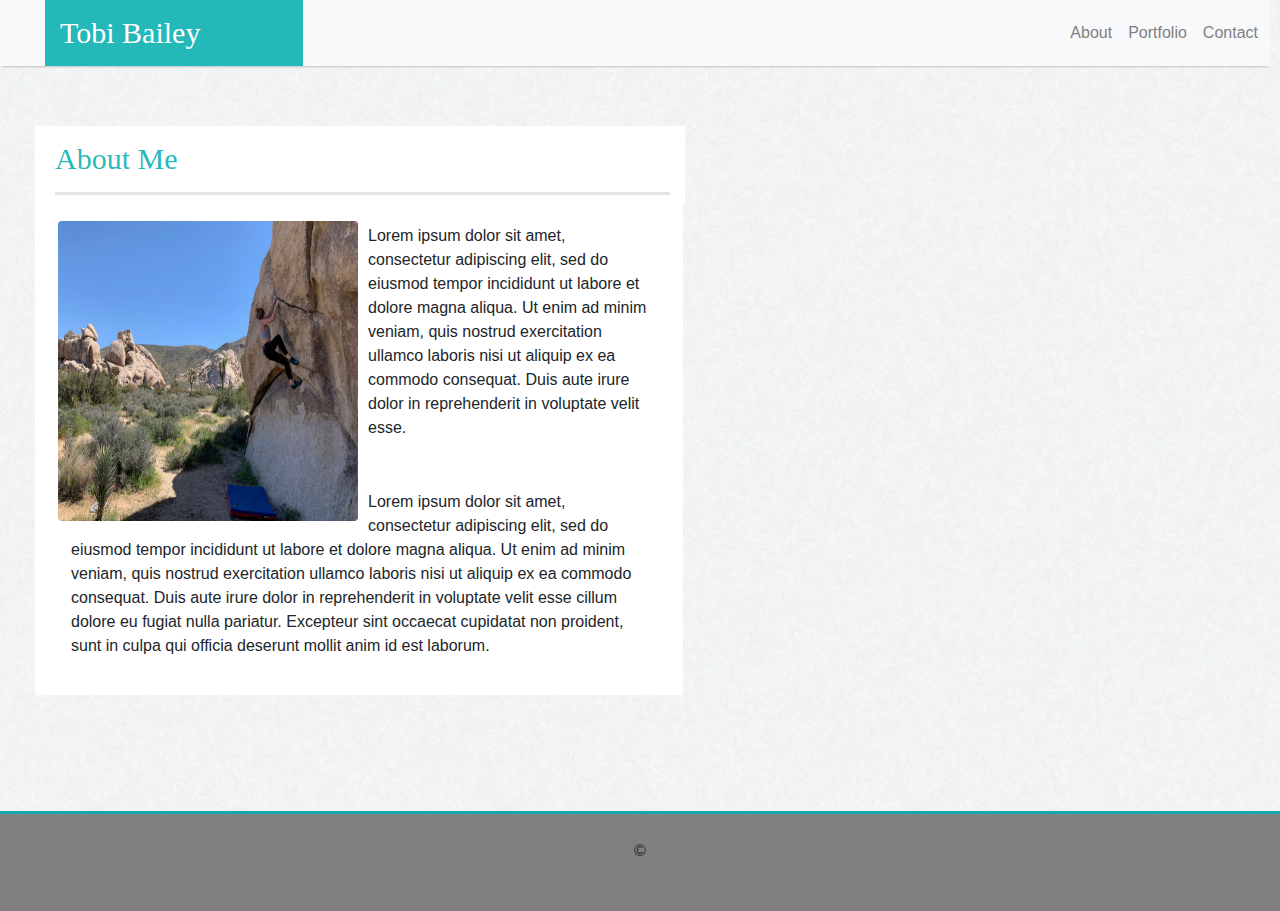
<file: index.html>
<!DOCTYPE html>
<html lang="en-us">
  <head>
    <meta charset="UTF-8">
    <title>Index Information</title>
    <link rel="stylesheet" href="https://stackpath.bootstrapcdn.com/bootstrap/4.4.1/css/bootstrap.min.css" integrity="sha384-Vkoo8x4CGsO3+Hhxv8T/Q5PaXtkKtu6ug5TOeNV6gBiFeWPGFN9MuhOf23Q9Ifjh" crossorigin="anonymous">
    <script src="https://code.jquery.com/jquery-3.4.1.slim.min.js" integrity="sha384-J6qa4849blE2+poT4WnyKhv5vZF5SrPo0iEjwBvKU7imGFAV0wwj1yYfoRSJoZ+n" crossorigin="anonymous"></script>
<script src="https://cdn.jsdelivr.net/npm/popper.js@1.16.0/dist/umd/popper.min.js" integrity="sha384-Q6E9RHvbIyZFJoft+2mJbHaEWldlvI9IOYy5n3zV9zzTtmI3UksdQRVvoxMfooAo" crossorigin="anonymous"></script>
<script src="https://stackpath.bootstrapcdn.com/bootstrap/4.4.1/js/bootstrap.min.js" integrity="sha384-wfSDF2E50Y2D1uUdj0O3uMBJnjuUD4Ih7YwaYd1iqfktj0Uod8GCExl3Og8ifwB6" crossorigin="anonymous"></script>
<link rel="stylesheet" href="assets/css/index.css">
<link rel="stylesheet" href="assets/css/navstyle.css">
<meta name="viewport" content="width=device-width, initial-scale=1.0">
  </head>
  <body>
      <header>
          <!-- Navigation Bar -->
          <nav class="navbar navbar-expand-lg navbar-light bg-light">
            <div class="col-md-3 col-xs-12 brand-col">
              <!-- Nav Bar Branding Header -->
              <h1>Tobi Bailey</h1>
            </div>
            <!-- Website links -->
            <div class="col-md-7 col-xs-0 brand-col"></div>
            <div class="col-md-2 col-xs-12 options-col">
                <div class="d-flex flex-row-reverse bd-highlight">
                    <!-- contact link -->
                    <div class="p-2 bd-highlight"><a href="contact.html">Contact</a></div>
                    <!-- portfolio link -->
                    <div class="p-2 bd-highlight"><a href="portfolio.html">Portfolio</a></div>
                    <!-- about me link -->
                    <div class="p-2 bd-highlight"><a href="index.html">About</a></div>
                </div>
            </div>
            </div>
          </nav>
        </header>
      <main>
        <div class="container">
                <div class="main">
                  <div class="row">
                  <div class="col-lg-7 col-md-12 col-sm-12 index-col">
                    <h2>About Me</h2>
                  </div>
                  </div>
                  <div class="col-lg-7 col-md-12 col-sm-12 index-col">
                  <div class="d-flex flex-column bd-highlight mb-3">
                  <div class="p-2 bd-highlight">
                  <img class="rounded float-left" src="assets/images/tobi1.jpg" alt="Tobi Bailey">
                  <div class="p-2 bd-highlight">
                        <p>Lorem ipsum dolor sit amet, consectetur adipiscing elit, sed do eiusmod tempor incididunt ut labore et dolore magna aliqua. Ut enim ad minim veniam, quis nostrud exercitation ullamco laboris nisi ut aliquip ex ea commodo consequat. Duis aute irure dolor in reprehenderit in voluptate velit esse.</p>
                        <br>
                        <p>Lorem ipsum dolor sit amet, consectetur adipiscing elit, sed do eiusmod tempor incididunt ut labore et dolore magna aliqua. Ut enim ad minim veniam, quis nostrud exercitation ullamco laboris nisi ut aliquip ex ea commodo consequat. Duis aute irure dolor in reprehenderit in voluptate velit esse cillum dolore eu fugiat nulla pariatur. Excepteur sint occaecat cupidatat non proident, sunt in culpa qui officia deserunt mollit anim id est laborum. </p>
                  </div>
                  </div>
                  </div>
              </div>
            </div>
          </main>
          <footer>
            <p>&copy;</p>
          </footer>

    </body>
</html>
</file>
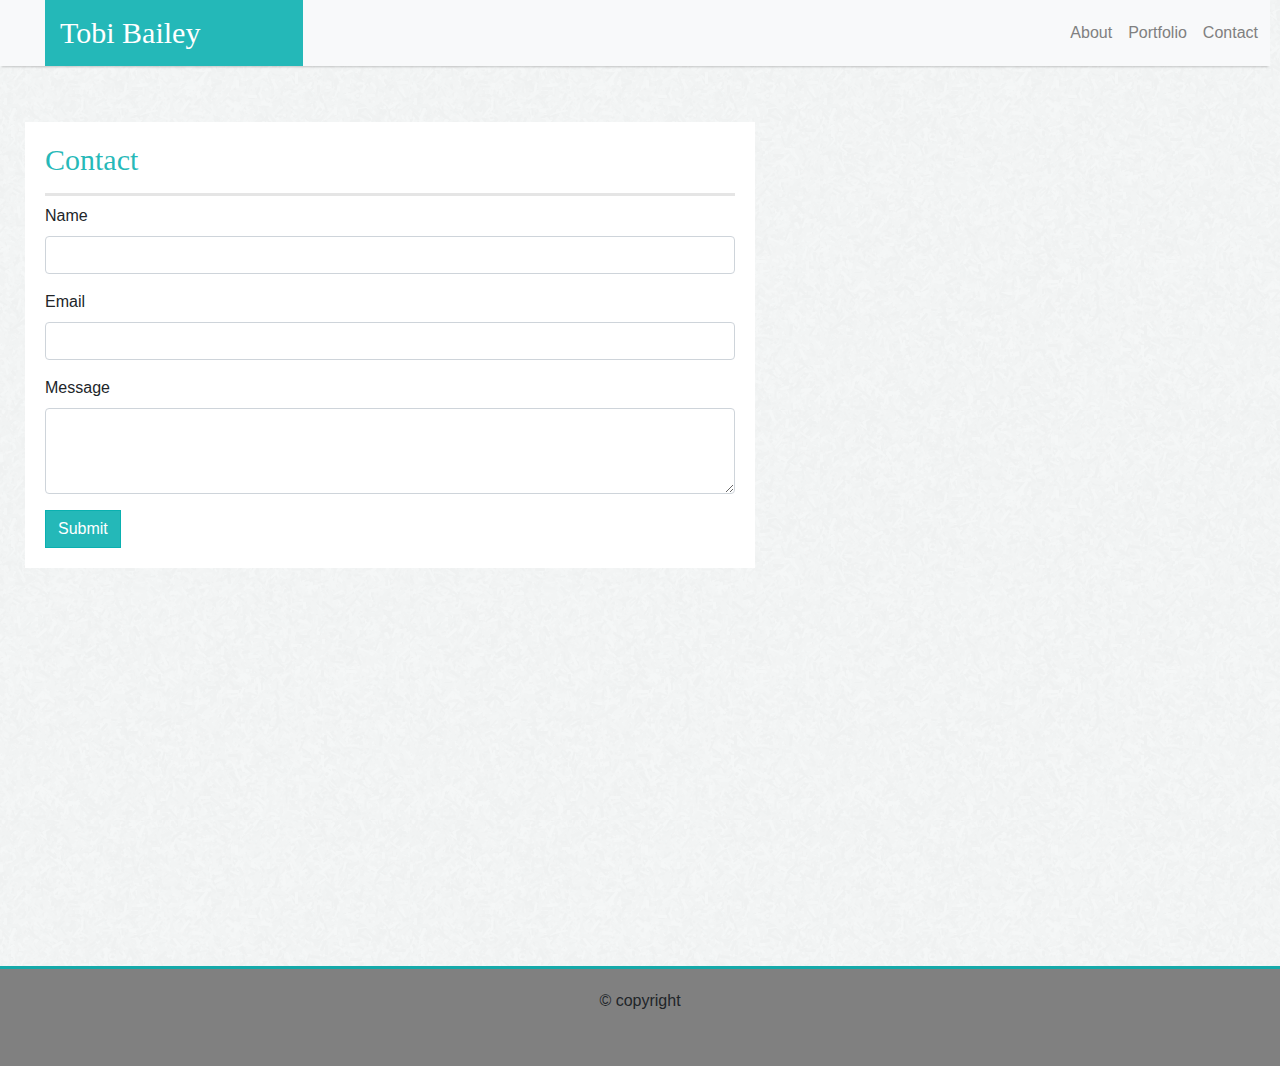
<file: contact.html>
<!DOCTYPE html>
<html lang="en-us">
  <head>
    <meta charset="UTF-8">
    <title>Contact Information</title>
    <link rel="stylesheet" href="https://stackpath.bootstrapcdn.com/bootstrap/4.4.1/css/bootstrap.min.css" integrity="sha384-Vkoo8x4CGsO3+Hhxv8T/Q5PaXtkKtu6ug5TOeNV6gBiFeWPGFN9MuhOf23Q9Ifjh" crossorigin="anonymous">
    <script src="https://code.jquery.com/jquery-3.4.1.slim.min.js" integrity="sha384-J6qa4849blE2+poT4WnyKhv5vZF5SrPo0iEjwBvKU7imGFAV0wwj1yYfoRSJoZ+n" crossorigin="anonymous"></script>
    <script src="https://cdn.jsdelivr.net/npm/popper.js@1.16.0/dist/umd/popper.min.js" integrity="sha384-Q6E9RHvbIyZFJoft+2mJbHaEWldlvI9IOYy5n3zV9zzTtmI3UksdQRVvoxMfooAo" crossorigin="anonymous"></script>
    <script src="https://stackpath.bootstrapcdn.com/bootstrap/4.4.1/js/bootstrap.min.js" integrity="sha384-wfSDF2E50Y2D1uUdj0O3uMBJnjuUD4Ih7YwaYd1iqfktj0Uod8GCExl3Og8ifwB6" crossorigin="anonymous"></script>
    <link rel="stylesheet" href="assets/css/contact.css">
    <link rel="stylesheet" href="assets/css/navstyle.css">
    <meta name="viewport" content="width=device-width, initial-scale=1.0">
  </head>
  <body>
      <header>
          <!-- Navigation Bar -->
          <nav class="navbar navbar-expand-lg navbar-light bg-light">
            <div class="col-md-3 col-xs-12 brand-col">
              <!-- Nav Bar Branding Header -->
              <h1>Tobi Bailey</h1>
            </div>
            <!-- Website links -->
            <div class="col-md-7 col-xs-0 brand-col"></div>
            <div class="col-md-2 col-xs-12 options-col">
                <div class="d-flex flex-row-reverse bd-highlight">
                    <!-- contact link -->
                    <div class="p-2 bd-highlight"><a href="contact.html">Contact</a></div>
                    <!-- portfolio link -->
                    <div class="p-2 bd-highlight"><a href="portfolio.html">Portfolio</a></div>
                    <!-- about me link -->
                    <div class="p-2 bd-highlight"><a href="index.html">About</a></div>
                </div>
            </div>
            </div>
          </nav>
        </header>
      
      <main>
        <section>
        <div class="container">
            <div class="row">
              <div class="col-12">
                <p></p>
              </div>
            </div>
          <div class="row">
            <div class="col-md-8 col-xs-12">
              <!-- Contact me form -->
              <form>
              <h2>Contact</h2>
              <div class="form-group">
                <!-- Name Label -->
                <label for="exampleInputEmail1">Name</label>
                <input type="email" class="form-control" id="exampleInputEmail1" aria-describedby="emailHelp">
              </div>
              <div class="form-group">
                <!-- Email Address Label -->
                <label for="exampleInputPassword1">Email</label>
                <input type="password" class="form-control" id="exampleInputPassword1">
              </div>
              <div class="form-group">
                <!-- Message -->
                <label for="exampleFormControlTextarea1">Message</label>
                <textarea class="form-control" id="exampleFormControlTextarea1" rows="3"></textarea>
              </div>
              <!-- Submit Button -->
              <button type="submit" class="btn btn-primary">Submit</button>
              </form>
            </div>
          </div>
        </div>
      </section>
    </main>

    <!-- Footer -->
    <footer>
      <p>&copy; copyright</p>
    </footer>
    </body>
</html>
</file>
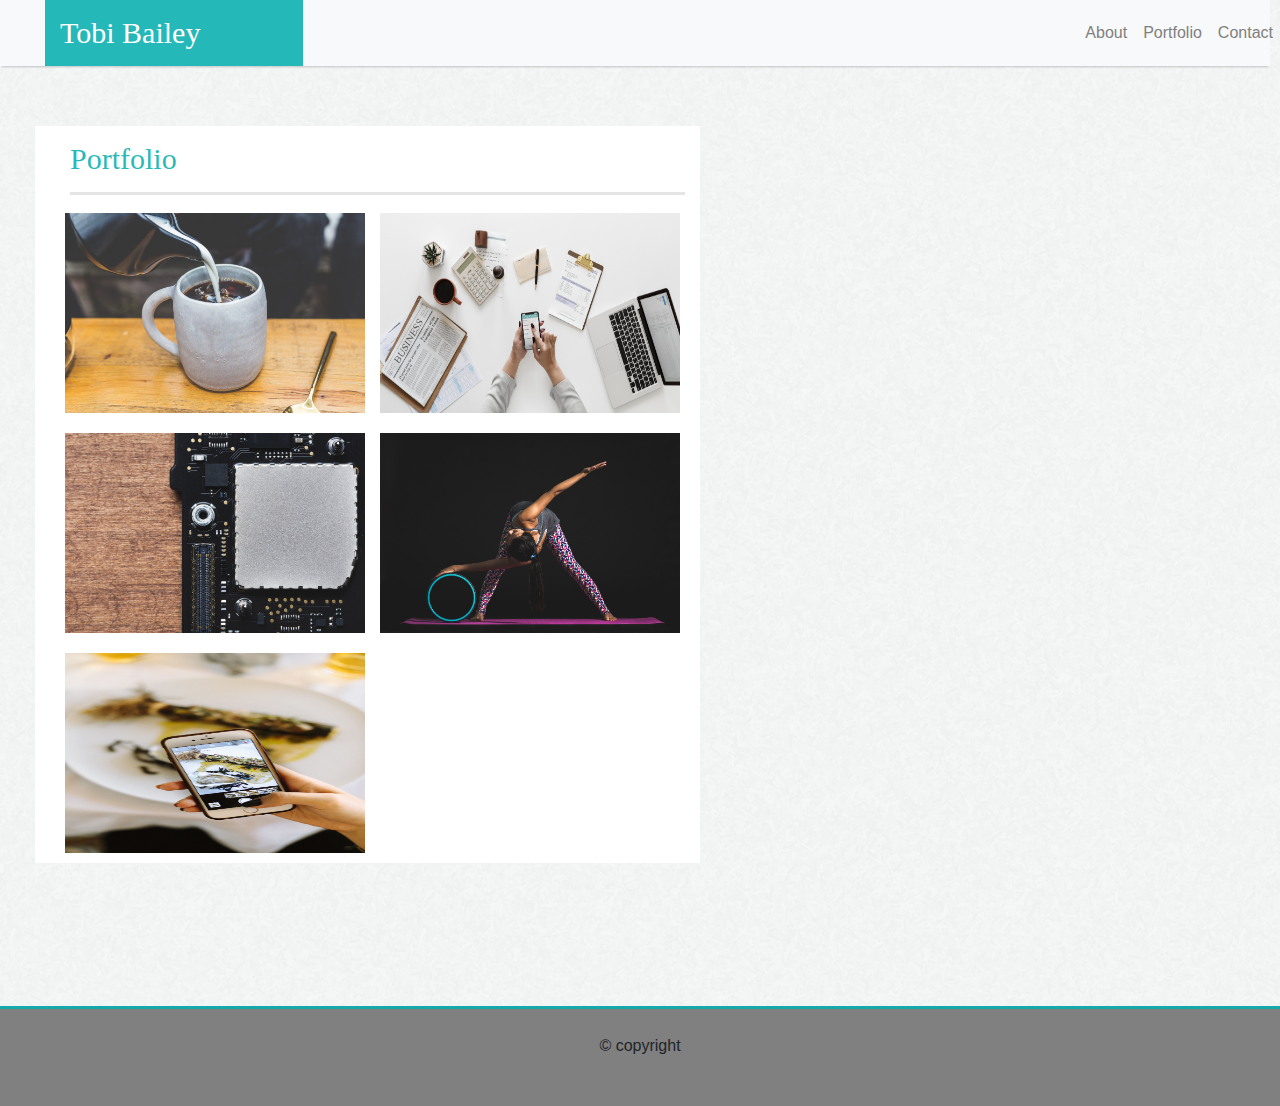
<file: portfolio.html>
<!DOCTYPE html>
<html lang="en-us">
  <head>
    <meta charset="UTF-8">
    <title>Portfolio</title>
    <link rel="stylesheet" href="https://stackpath.bootstrapcdn.com/bootstrap/4.4.1/css/bootstrap.min.css" integrity="sha384-Vkoo8x4CGsO3+Hhxv8T/Q5PaXtkKtu6ug5TOeNV6gBiFeWPGFN9MuhOf23Q9Ifjh" crossorigin="anonymous">
    <script src="https://code.jquery.com/jquery-3.4.1.slim.min.js" integrity="sha384-J6qa4849blE2+poT4WnyKhv5vZF5SrPo0iEjwBvKU7imGFAV0wwj1yYfoRSJoZ+n" crossorigin="anonymous"></script>
<script src="https://cdn.jsdelivr.net/npm/popper.js@1.16.0/dist/umd/popper.min.js" integrity="sha384-Q6E9RHvbIyZFJoft+2mJbHaEWldlvI9IOYy5n3zV9zzTtmI3UksdQRVvoxMfooAo" crossorigin="anonymous"></script>
<script src="https://stackpath.bootstrapcdn.com/bootstrap/4.4.1/js/bootstrap.min.js" integrity="sha384-wfSDF2E50Y2D1uUdj0O3uMBJnjuUD4Ih7YwaYd1iqfktj0Uod8GCExl3Og8ifwB6" crossorigin="anonymous"></script>
<link rel="stylesheet" href="assets/css/portfolio.css">
<link rel="stylesheet" href="assets/css/navstyle.css">
<meta name="viewport" content="width=device-width, initial-scale=1.0">
  </head>
  <body>
    <header>
        <!-- Navigation Bar -->
        <nav class="navbar navbar-expand-lg navbar-light bg-light">
          <div class="col-md-3 col-xs-12 brand-col">
            <!-- Nav Bar Branding Header -->
            <h1>Tobi Bailey</h1>
          </div>
          <!-- Website links -->
          <div class="col-md-7 col-xs-0 brand-col"></div>
          <div class="col-md-2 col-xs-12 options-col">
              <div class="d-flex flex-row-reverse bd-highlight">
                  <!-- contact link -->
                  <div class="p-2 bd-highlight"><a href="contact.html">Contact</a></div>
                  <!-- portfolio link -->
                  <div class="p-2 bd-highlight"><a href="portfolio.html">Portfolio</a></div>
                  <!-- about me link -->
                  <div class="p-2 bd-highlight"><a href="index.html">About</a></div>
              </div>
          </div>
          </div>
        </nav>
      </header>
      <main>
        <!-- Portfolio Container -->
        <div class="container">
          <div class="row">
            <div class="col-md-7 col-xs-12 head-col">
              <!-- Portfolio Header -->
              <h2>Portfolio</h2>
            </div>
          </div>
          <div class="row">
            <div class="col-md-7 col-xs-12 portfolio-col">
                <img src="assets/images/coffee-with-milk.jpg" class="img-fluid" alt="coffee-with-milk">
                <img src="assets/images/getting-business-finances-in-order.jpg" class="img-fluid" alt="getting-business-finances-in-order">
            </div>
          </div>
          <div class="row">
              <div class="col-md-7 col-xs-12 portfolio-col">
                <img src="assets/images/motherboard-with-wood-grain.jpg" class="img-fluid" alt="motherboard-with-wood-grain">
                <img src="assets/images/spinal-twist-yoga-wheel.jpg" class="img-fluid" alt="spinal-twist-yoga-wheel">
              </div>
            </div>
          <div class="row">
              <div class="col-md-7 col-xs-12 portfolio-col">
                <img src="assets/images/young-woman-snaps-photo-of-food.jpg" class="img-fluid" alt="young-woman-snaps-photo-of-food">
              </div>
          </div>

      </main>
    
      <!-- Footer -->
      <footer>
        <p>&copy; copyright</p>
      </footer>

    </body>
</html>
</file>
<file: assets/css/index.css>
h2{
    font-family: Georgia, serif;
    font-size: 30px;
    color: rgba(7, 175, 175, 0.884);
    padding-bottom: 15px;
    padding-top: 15px;
    border-bottom: 3px solid rgba(0, 0, 0, 0.1);
    margin-left: 20px;
}

.container{
    margin-left: 20px;
    min-height: 100%;
    padding-top: 20px;
    margin-top: 40px;
}

.index-col{
    background-color: white;
}

.main{
    overflow: auto;
    padding-bottom: 100px;
}

.float-left{
    width: 300px;
    height: 300px;
    margin-right:10px;
    margin-top:10px;
    margin-bottom: 10px;
}

p{
    padding: 5px;
}
</file>
<file: assets/css/navstyle.css>
*{
    margin: 0;
    padding: 0;
}

body {
    background-color: #f5f5f5;
    height:100%;
    background: url(../images/paper_fibers.png); 
  }

/* nav bar Tobi Bailey */
h1{
    font-family: Georgia, serif;
    font-size: 30px;
    margin: 0px;
    border: 0px;
    padding: 15px;
    color: white;
    background-color: rgba(7, 175, 175, 0.884);
    margin-left: 30px;
}

/* nav bar styling */
.navbar {
    box-shadow: 0 3px 2px -2px rgba(0,0,0,.2);
    border: 0%;
    margin: 0%;
    padding: 0%;
    margin-right: 10px;
}

/* about/portfolio/contact nav bar styline */
.options-col{
  display: flex!important;
  align-items: center;
  justify-content: center;
}

a{
  text-decoration: none; 
  color: grey;
}

/* footer styling */
footer {
    background-color: grey;
    position: relative;
    border-top: 3px solid  rgba(7, 175, 175, 0.884);
    padding: 20px;
    text-align: center;
    height: 100px;
    margin-top: -100px;
    clear: both;
    margin-top: auto;
  }

  @media screen and (min-width: 640px){
    body {
        align-items: center;
    }
  }
</file>
<file: assets/css/contact.css>
main {
    min-height: 100vh;
}
/* contact me form styling */
form{
    background-color: white;
    padding: 20px;
}

.col-12{
    padding: 20px;
}

/* contact headering styling */
h2{
    font-family: Georgia, serif;
    font-size: 30px;
    color: rgba(7, 175, 175, 0.884);
    padding-bottom: 15px;
    border-bottom: 3px solid rgba(0, 0, 0, 0.1);
}

.container{
    margin-left: 10px;
    min-height: 100%;
}

/* submit button styling */
.btn {
    background-color: rgba(7, 175, 175, 0.884);
    border-color: rgba(7, 175, 175, 0.884);
    border-radius: 0 !important;
}
</file>
<file: assets/css/portfolio.css>
main {
    min-height: 100vh;
}

/* portfolio header row styling */
.col-md-7{
    background-color: white;
    margin-left: 15px;
}

/* portfolio header styling */
h2{
    font-family: Georgia, serif;
    font-size: 30px;
    color: rgba(7, 175, 175, 0.884);
    padding-bottom: 15px;
    padding-top: 15px;
    border-bottom: 3px solid rgba(0, 0, 0, 0.1);
    margin-left: 20px;
}

/* portfolio box styling */
.container{
    margin-left: 20px;
    min-height: 100%;
    padding-top: 20px;
    margin-top: 40px;
}

/* all image styling */
.img-fluid{
    width: 300px;
    height: 200px;
    margin-left: 15px;
    margin-top:10px;
    margin-bottom: 10px;
    float: left;
}


p{
    padding: 5px;
}
</file>
